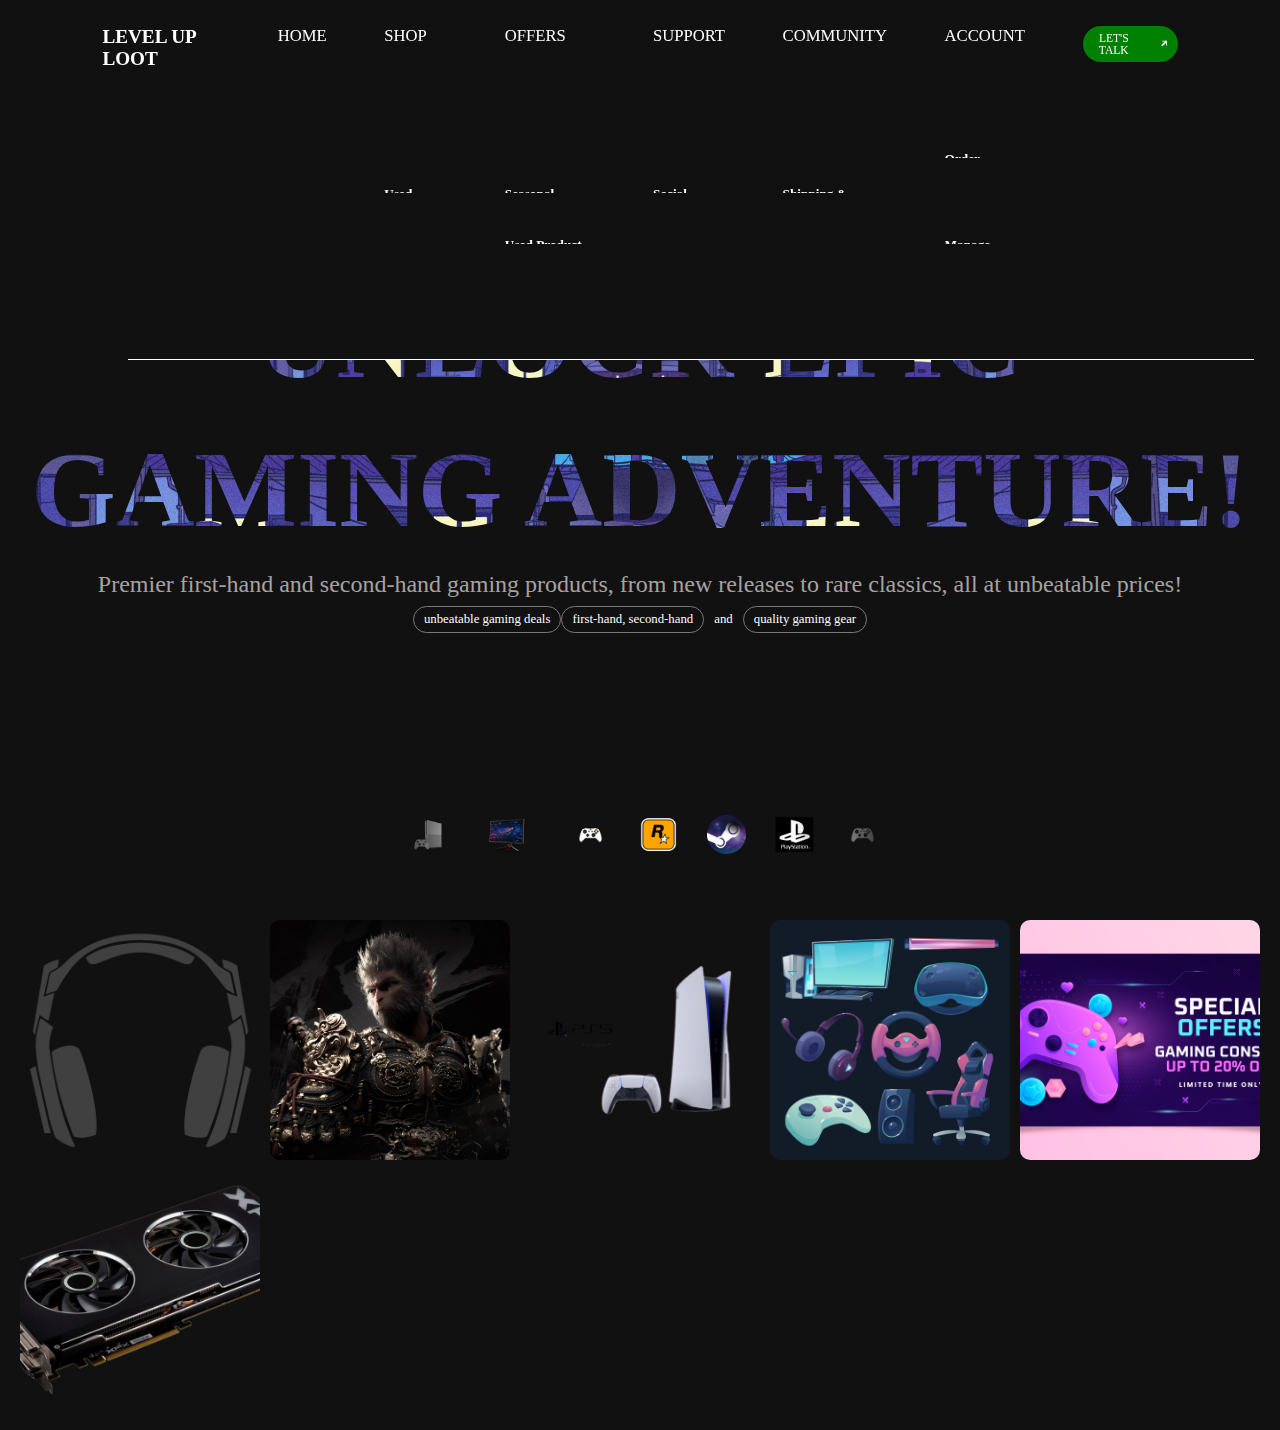
<file: index.html>
<!DOCTYPE html>
<html lang="en">

<head>
    <meta charset="UTF-8">
    <meta name="viewport" content="width=device-width, initial-scale=1.0">
    <title>Document</title>
    <link rel="stylesheet" href="style.css">
</head>

<body>
    <nav>
        <h1>LEVEL UP LOOT</h1>
        <div class="nav-part2">
            <div class="navelem">
                <h4>Home</h4>
                <h5><span>Home</span></h5>
            </div>
        </div>
        <div class="nav-part2">
            <div class="navelem">
                <h4>Shop</h4>
                <h5><span>Consoles</span></h5>
                <h5><span>Games</span></h5>
                <h5><span>Used Products</span></h5>
            </div>
        </div>
        <div class="nav-part2">
            <div class="navelem">
                <h4>Offers</h4>
                <h5><span>Current Offers</span></h5>
                <h5><span>Flash Sales</span></h5>
                <h5><span>Seasonal Promotions</span></h5>
                <h5><span>Used Product Deals</span></h5>
            </div>
        </div>
        <div class="nav-part2">
            <div class="navelem">
                <h4>Support</h4>
                <h5><span>Blog/News</span></h5>
                <h5><span>Events</span></h5>
                <h5><span>Social Media</span></h5>
            </div>
        </div>
        <div class="nav-part2">
            <div class="navelem">
                <h4>Community</h4>
                <h5><span>FAQs</span></h5>
                <h5><span>Contact Us</span></h5>
                <h5><span>Shipping & Returns</span></h5>
            </div>
        </div>
        <div class="nav-part2">

            <div class="nav-part2">
                <div class="navelem">
                    <h4>Account</h4>
                    <h5><span><a href="login.html">Sign In</a></span></h5>
                    <h5><span>Order History</span></h5>
                    <h5><span><a href="wishlist.html">Wishlist</a></span></h5> 
                    <h5><span>Manage Account</span></h5>
                </div>
            </div>
        </div>

        </div>

        <button>Let's Talk<svg viewBox="0 0 20 20" fill="none">
                <path data-morph="start"
                    d="M2 14.8767V18.0017H5.125L14.342 8.7847L11.217 5.6597L2 14.8767ZM16.758 6.3687C16.8353 6.29161 16.8965 6.20003 16.9384 6.09922C16.9802 5.99841 17.0017 5.89034 17.0017 5.7812C17.0017 5.67206 16.9802 5.56399 16.9384 5.46318C16.8965 5.36237 16.8353 5.2708 16.758 5.1937L14.808 3.2437C14.7309 3.16645 14.6393 3.10516 14.5385 3.06334C14.4377 3.02152 14.3296 3 14.2205 3C14.1114 3 14.0033 3.02152 13.9025 3.06334C13.8017 3.10516 13.7101 3.16645 13.633 3.2437L12.108 4.7687L15.233 7.8937L16.758 6.3687Z"
                    fill="currentcolor"
                    data-original="M2 14.8767V18.0017H5.125L14.342 8.7847L11.217 5.6597L2 14.8767ZM16.758 6.3687C16.8353 6.29161 16.8965 6.20003 16.9384 6.09922C16.9802 5.99841 17.0017 5.89034 17.0017 5.7812C17.0017 5.67206 16.9802 5.56399 16.9384 5.46318C16.8965 5.36237 16.8353 5.2708 16.758 5.1937L14.808 3.2437C14.7309 3.16645 14.6393 3.10516 14.5385 3.06334C14.4377 3.02152 14.3296 3 14.2205 3C14.1114 3 14.0033 3.02152 13.9025 3.06334C13.8017 3.10516 13.7101 3.16645 13.633 3.2437L12.108 4.7687L15.233 7.8937L16.758 6.3687Z">
                </path>
                <path data-morph="end" fill-rule="evenodd" clip-rule="evenodd"
                    d="M12.6254 5.56286H2.90643V3H17V17.0946H14.4371V7.37464L3.81179 18L2 16.1893L12.6254 5.56286Z"
                    fill="currentcolor"></path>
            </svg></div></button>
        <div id="nav_bottom1"></div>

    </nav>

    <div id="main">
        <div id="page1">
            <h1>unlock epic</h1>
            <h1>gaming adventure!</h1>
            <p> Premier first-hand and second-hand gaming products, from new releases to rare classics, all at
                unbeatable prices!</p>
            <div id="page1-something">
                <h4>Unbeatable Gaming Deals</h4>
                <h4>First-Hand, Second-Hand</h4>
                <h4>and</h4>
                <h4>Quality Gaming Gear</h4>
            </div>
            <div id="moving_div">
                <div id="blur_left"></div>
                <div class="move">
                    <img src="pngwing.com (1) (1).png" alt="">
                    <img src="pngwing.com (1).png" alt="">
                    <img src="pngwing.com (3).png" alt="">
                    <img src="pngwing.com (4).png" alt="">
                    <img src="pngwing.com (5).png" alt="">
                    <img src="PlayStation-Logo-PNG-Images-1 (1).png" alt="">
                    <img src="pngwing.com (3).png" alt="">
                    <img src="pngwing.com (4).png" alt="">
                </div>
                <div id="blur_right"></div>

                <div class="move">
                    <img src="pngwing.com (1) (1).png" alt="">
                    <img src="pngwing.com (1).png" alt="">
                    <img src="pngwing.com (3).png" alt="">
                    <img src="pngwing.com (4).png" alt="">
                    <img src="pngwing.com (5).png" alt="">
                    <img src="PlayStation-Logo-PNG-Images-1 (1).png" alt="">
                    <img src="pngwing.com (3).png" alt="">
                    <img src="pngwing.com (4).png" alt="">
                </div>




            </div>
        </div>
        <div class="image-gallery">
            <div class="image-container">
                <a href="page2.html">
                    <img src="pngegg.png" alt="Headsets">
                </a>
            </div>
            <div class="image-container">
                <a href="page2.html">
                    <img src="black-myth-wukong-3840x2160-18173.jpg" alt="Games">
                </a>
            </div>
            <div class="image-container">
                <a href="page2.html">
                    <img src="[CITYPNG.COM]Ps5 Official Console And Controller - 2000x2000.png" alt="PS5">
                </a>
            </div>
            <div class="image-container">
                <a href="page2.html">
                    <img src="5246951.jpg" alt="Image 4">
                </a>
            </div>
            <div class="image-container">
                <a href="page2.html">
                    <img src="8039817.jpg" alt="Image 5">
                </a>
            </div>
            <div class="image-container">
                <a href="page2.html">
                    <img src="kisspng-graphics-cards-video-adapters-xfx-amd-radeon-rx-solid-angle-5b4cf8315cb4f3.5238718415317709293797.png" alt="Image 6">
                </a>
            </div>
        </div>
        
        

        <script src="https://cdnjs.cloudflare.com/ajax/libs/gsap/3.12.5/gsap.min.js"
            integrity="sha512-7eHRwcbYkK4d9g/6tD/mhkf++eoTHwpNM9woBxtPUBWm67zeAfFC+HrdoE2GanKeocly/VxeLvIqwvCdk7qScg=="
            crossorigin="anonymous" referrerpolicy="no-referrer"></script>
        <script src="script.js"></script>
</body>

</html>
</file>
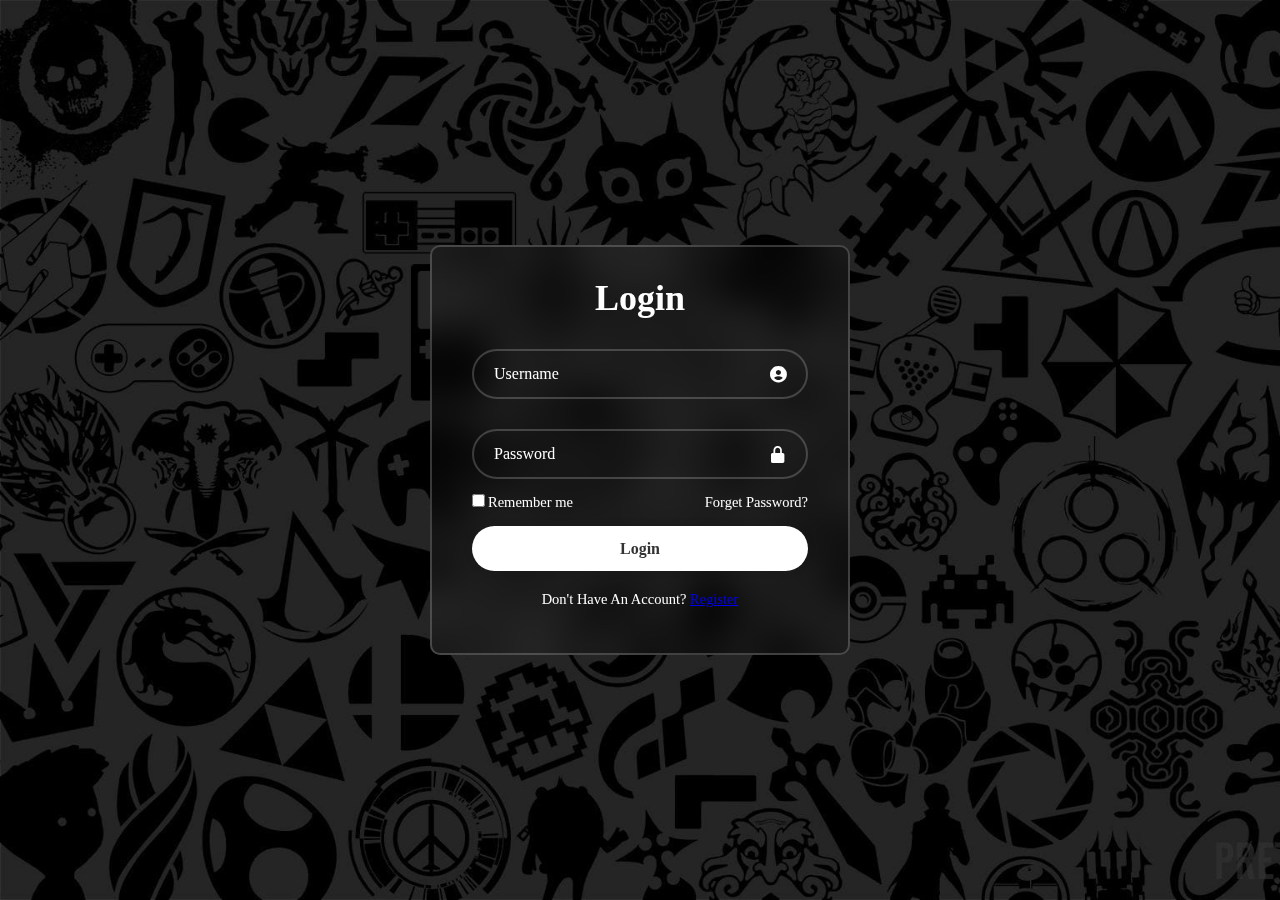
<file: login.html>
<!DOCTYPE html>
<html lang="en">

<head>
    <meta charset="UTF-8">
    <meta name="viewport" content="width=device-width, initial-scale=1.0">
    <title>Level Up Loot</title>
    <link href='https://unpkg.com/boxicons@2.1.4/css/boxicons.min.css' rel='stylesheet'>
    <link rel="stylesheet" href="login-style.css">
</head>

<body>
    <div class="wapper">
        <form id="loginForm">
            <h1>Login</h1>
            <div class="input-box">
                <input type="text" id="username" placeholder="Username" required>
                <i class='bx bxs-user-circle'></i>
            </div>
            <div class="input-box">
                <input type="password" id="password" placeholder="Password" required>
                <i class='bx bxs-lock-alt'></i>
            </div>
            <div class="remember-forget">
                <label>
                    <input type="checkbox">Remember me
                </label>
                <a href="#">Forget Password?</a>
            </div>
            <button type="submit" class="btn">Login</button>
            <div class="register-link">
                Don't Have An Account?
                <a href="#">Register</a>
            </div>
        </form>
    </div>

    <script src="login.js"></script> 
</body>

</html>
</file>
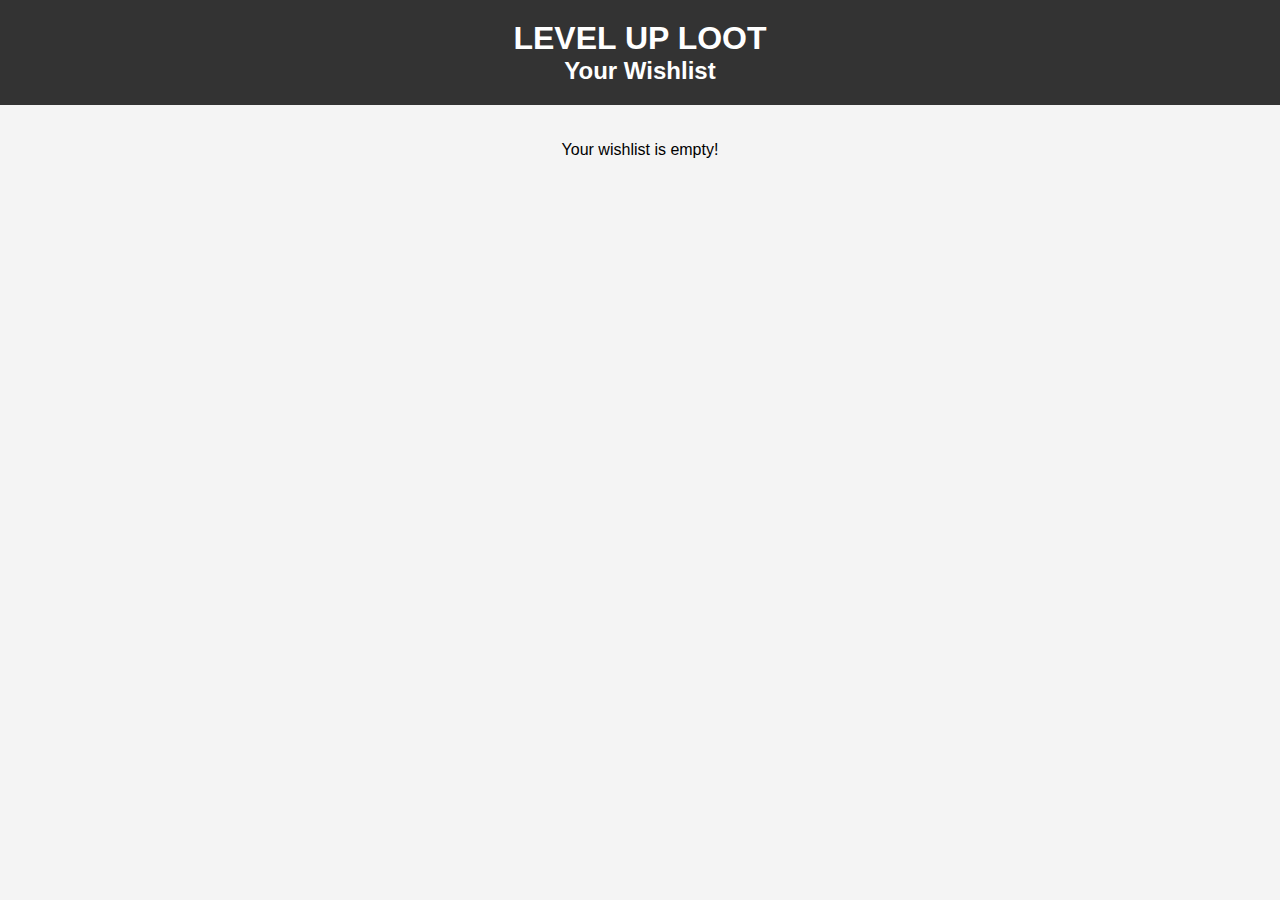
<file: wishlist.html>
<!DOCTYPE html>
<html lang="en">

<head>
    <meta charset="UTF-8">
    <meta name="viewport" content="width=device-width, initial-scale=1.0">
    <title>Wishlist - Level Up Loot</title>
    <link rel="stylesheet" href="wishlist-style.css">
</head>

<body>
    <header>
        <h1>LEVEL UP LOOT</h1>
        <h2>Your Wishlist</h2>
    </header>

    <div id="wishlist-container">
        
    </div>

    <script>
        
        function displayWishlist() {
            const wishlist = JSON.parse(localStorage.getItem('wishlist')) || [];
            const container = document.getElementById('wishlist-container');

            if (wishlist.length === 0) {
                container.innerHTML = '<p>Your wishlist is empty!</p>';
                return;
            }

            wishlist.forEach(product => {
                const productDiv = document.createElement('div');
                productDiv.classList.add('product-item');

                productDiv.innerHTML = `
                    <img src="${product.image}" alt="${product.name}">
                    <h4>${product.name}</h4>
                    <p>${product.price}</p>
                    <button>Buy Now</button>
                `;

                container.appendChild(productDiv);
            });
        }

        
        displayWishlist();
    </script>
</body>

</html>
</file>
<file: style.css>
* {
    margin: 0;
    padding: 0;
    box-sizing: border-box;
    font-family: gilroy;
    color: #fff;
}

body {
    height: 100%;
    width: 100%;
}

nav {
    position: fixed;
    /* background-color: rgb(56, 165, 46); */
    display: flex;
    align-items: flex-start;
    width: 100%;
    padding: 2vw 8vw;
    justify-content: space-between;
    gap: 4.5vw;
    height: 14vh;
    z-index: 10;

}
nav h1{
    font-size: 1.5vw;
    
}

.nav-part2{
    display: flex;
    gap: 4.5vw;
    align-items: flex-start;
    padding: 1vh 10;
    position: relative;
    z-index: 10;
}
.nav-part2 h4{
    font-size: 1.3vw;
    font-weight: 400;
    text-transform: uppercase; 
    margin-bottom: 5vh;
}
.nav-part2 h5{
    margin-bottom: 1.5vw;
    /* background-color: red; */
    display: none;
    overflow: hidden;
 
}
.nav-part2 h5 span{
    font-size: 1.2;
    font-weight: 400%;
    transform: translateY(25px);
    display: inline-block;
    
}
nav:hover #navbottom{
    height: 150%;
    bottom: -150%;
    background-color: #111;
}

.bottomdiv{
    margin-top: 2vw;
}
.bottomdiv h5{
    /* background-color: red; */
    margin-bottom: 0vw;
    overflow: hidden;
}
.bottomdiv h5 span{
    font-size: 1.2vw ;
    font-weight: 500%;
    display: inline-block;
    opacity: 0;
    
}
nav button{
   background-color: green; 
   display: flex;
   align-items: center;
   padding: 6px 10px;
   border-radius: 50px;
   border: none;
   text-transform: uppercase;
   font-size: 0.9vw;
   font-weight: 500%;
}    
nav button svg{
    height: 0.8vw;
    margin-left: 2vw;
}
#nav_bottom1{
    width: 88%;
    height: 0vh;
    position: absolute;
    background-color: #111;
    left: 10%;
    top: 100%;
    z-index: 9;
    border-bottom: 1px solid #fff;
}
#page1 {
    height: 100vh;
    width: 100%;
    background-color: #111;
    display: flex;
    flex-direction: column;
    align-items: center;
    justify-content: center;
}

#page1 h1 {
    background-image: url('Blue\ Illustration\ Night\ City\ Desktop\ Wallpaper.png');
    background-size: cover;
    background-position: center;
    background-clip: text;
    -webkit-text-fill-color: transparent;
    font-size: 8.5vw;
    text-transform: uppercase;
    font-weight: 900;
    line-height: 8.5vw;
    padding: 20px;
}

#page1 h1 img {
    height: 9vw;
    width: 9vw;
}

#page1 p {
    margin-top: 8px;
    line-height: 1;
    font-size: 1.5em;
    text-align: center;
    font-weight: 500;
    color: #a7a2a2;
}

#page1-something {
    display: flex;
    align-items: center;
    justify-content: center;
}

#page1-something h4 {
    font-weight: 400;
    font-size: 1vw;
    text-transform: lowercase;
    margin-top: 10px;
    padding: 5px 10px;
    border: 1px solid #797979;
    border-radius: 50px;
    transition: color 0.3s ease, background-color 0.3s ease;
}

#page1-something h4:hover {
    color: white;

}

#page1-something h4:nth-last-child(2) {
    border: none;
    transition: none;
}

#page1-something h4:nth-child(3):hover {
    color: rgb(255, 255, 255);
    background-color: transparent;
    border-color: #797979;
}
#moving_div{
    /* background-color: red; */
    margin-top: 10vh;
    position: absolute;
    bottom: 3%;
    display: flex;
    white-space: nowrap;
    padding: 1.2vw;
    width: 40%;
    overflow: hidden;
    
}
#moving_div .move{
    display:inline-block ;
    animation-name: mobe;
    animation-duration: 9s;
    animation-timing-function: linear;
    animation-iteration-count: infinite;
}
#moving_div .move img{
    height: 3vw;
    margin: 0 1vw;
}
@keyframes mobe {
    0% {
        transform: translateX(0);
    }
    100%{
        transform: translate(-100%);
    }
}
#blur_left{
    height: 100%;
    width: 20%;
    background: linear-gradient(to right,#111,transparent);
    position: absolute;
    top: 0;
    left: 0;
    z-index: 2;
}
#blur_right{
    height: 100%;
    width: 20%;
    background: linear-gradient(to right,transparent,#111);
    position: absolute;
    top: 0;
    right: 0;
    z-index: 2;
}

#page2 {
    height: 100vh;
    width: 100%;
    background-color: #111;
}
.image-gallery {
    display: flex;
    gap: 10px;
    background-color: #111; 
}

.image-gallery {
    display: grid;
    grid-template-columns: repeat(auto-fit, minmax(200px, 1fr));
    grid-gap: 10px; 
    width: 100%;
    max-width: 100vw;
    padding: 20px;
}

.image-container {
    position: relative;
    overflow: hidden;
    width: 100%;
    height: 0;
    padding-bottom: 100%; 
    transition: transform 0.4s ease;
    border-radius: 10px;
}

.image-container img {
    position: absolute;
    top: 0;
    left: 0;
    width: 100%;
    height: 100%;
    object-fit: cover; 
    transition: transform 0.4s ease;
}

.image-container:hover img {
    transform: scale(1.2); 
}

.image-container:hover {
    transform: scale(1.1); 
}
</file>
<file: login-style.css>
* {
    margin: 0;
    padding: 0;
    box-sizing: border-box;
    font-family: gilroy;
   
}

body {
    display: flex;
    justify-content: center;
    align-items: center;
    min-height: 100vh;
    background:url('pxfuel.jpg')no-repeat;
    background-size: cover;
    position: center;
}
.wapper{
    width: 420px;
    background: transparent;
    border: 2px solid rgba(255, 255, 255, .2) ;
    backdrop-filter:blur(20px);
    box-shadow: 0 0 10  rgba(0, 0, 0, .2);
    color: #fff;
    border-radius: 10px;
    padding: 30px 40px;
}
.wapper h1{
    font-size: 36px;
    text-align: center;
}
.wapper .input-box{
    position: relative;
    width: 100%;
    height: 50px;
    margin: 30px 0 ;
}
.input-box input{
    width: 100%;
    height: 100%;
    background: transparent;
    border: none;
    outline: none;
    border: 2px solid rgba(255, 255, 255, .2);
    border-radius: 40px;
    font-size: 16px;
    color: #fff;
    padding: 20px 45px 20px 20px;
}
.input-box input::placeholder{
    color: #fff;
}
.input-box i{
    position: absolute;
    right: 20px;
    top: 25px;
    transform: translateY(-50%);
    font-size: 20px;
}
.wapper .remember-forget{
    display: flex;
    justify-content: space-between;
    font-size: 14.5px;
    margin: -15px 0 15px;
}
.remember-forget label input{
    accent-color: #fff;
    margin-right: 3px ;
}
.remember-forget a{
    color: #fff;
    text-decoration: none;
}
.remember-forget a:hover{
    text-decoration: underline;
}
.wapper .btn{
    width: 100%;
    height: 45px;
    background: #fff;
    border: none;
    outline: none;
    border-radius: 40px;
    box-shadow: 0 0 10px rgba(0, 0, 0, .1);
    cursor: pointer;
    font-size: 16px;
    color:#333;
    font-weight: 600;
}
.wapper .register-link{
    font-size: 14.5px;
    text-align: center;
    margin: 20px 0 15px;
}
.register-link p a{
    color: #fff;
    text-decoration: none;
    font-weight: 600;
}
.register-link p a:hover{
    text-decoration: underline;
}
</file>
<file: wishlist-style.css>
/* General Reset and Base Styling */
body {
    font-family: Arial, sans-serif;
    margin: 0;
    padding: 0;
    box-sizing: border-box;
    background-color: #f4f4f4;
}

header {
    background-color: #333;
    color: #fff;
    text-align: center;
    padding: 20px;
}

h1, h2 {
    margin: 0;
}

#wishlist-container {
    padding: 20px;
    display: flex;
    flex-wrap: wrap;
    justify-content: center;
}

.product-item {
    background-color: #fff;
    border-radius: 8px;
    box-shadow: 0 0 10px rgba(0, 0, 0, 0.1);
    margin: 10px;
    padding: 15px;
    width: 300px;
    text-align: center;
    transition: transform 0.3s ease-in-out;
}

.product-item img {
    width: 100%;
    height: auto;
    border-radius: 8px;
}

.product-item h4 {
    margin: 10px 0;
    font-size: 1.2em;
    color: #333;
}

.product-item p {
    margin: 5px 0;
    color: #555;
}

.product-item button {
    background-color: #007BFF;
    color: white;
    border: none;
    padding: 10px 15px;
    border-radius: 5px;
    cursor: pointer;
    transition: background-color 0.3s ease-in-out;
}

.product-item button:hover {
    background-color: #0056b3;
}

.product-item:hover {
    transform: translateY(-5px);
}
</file>
